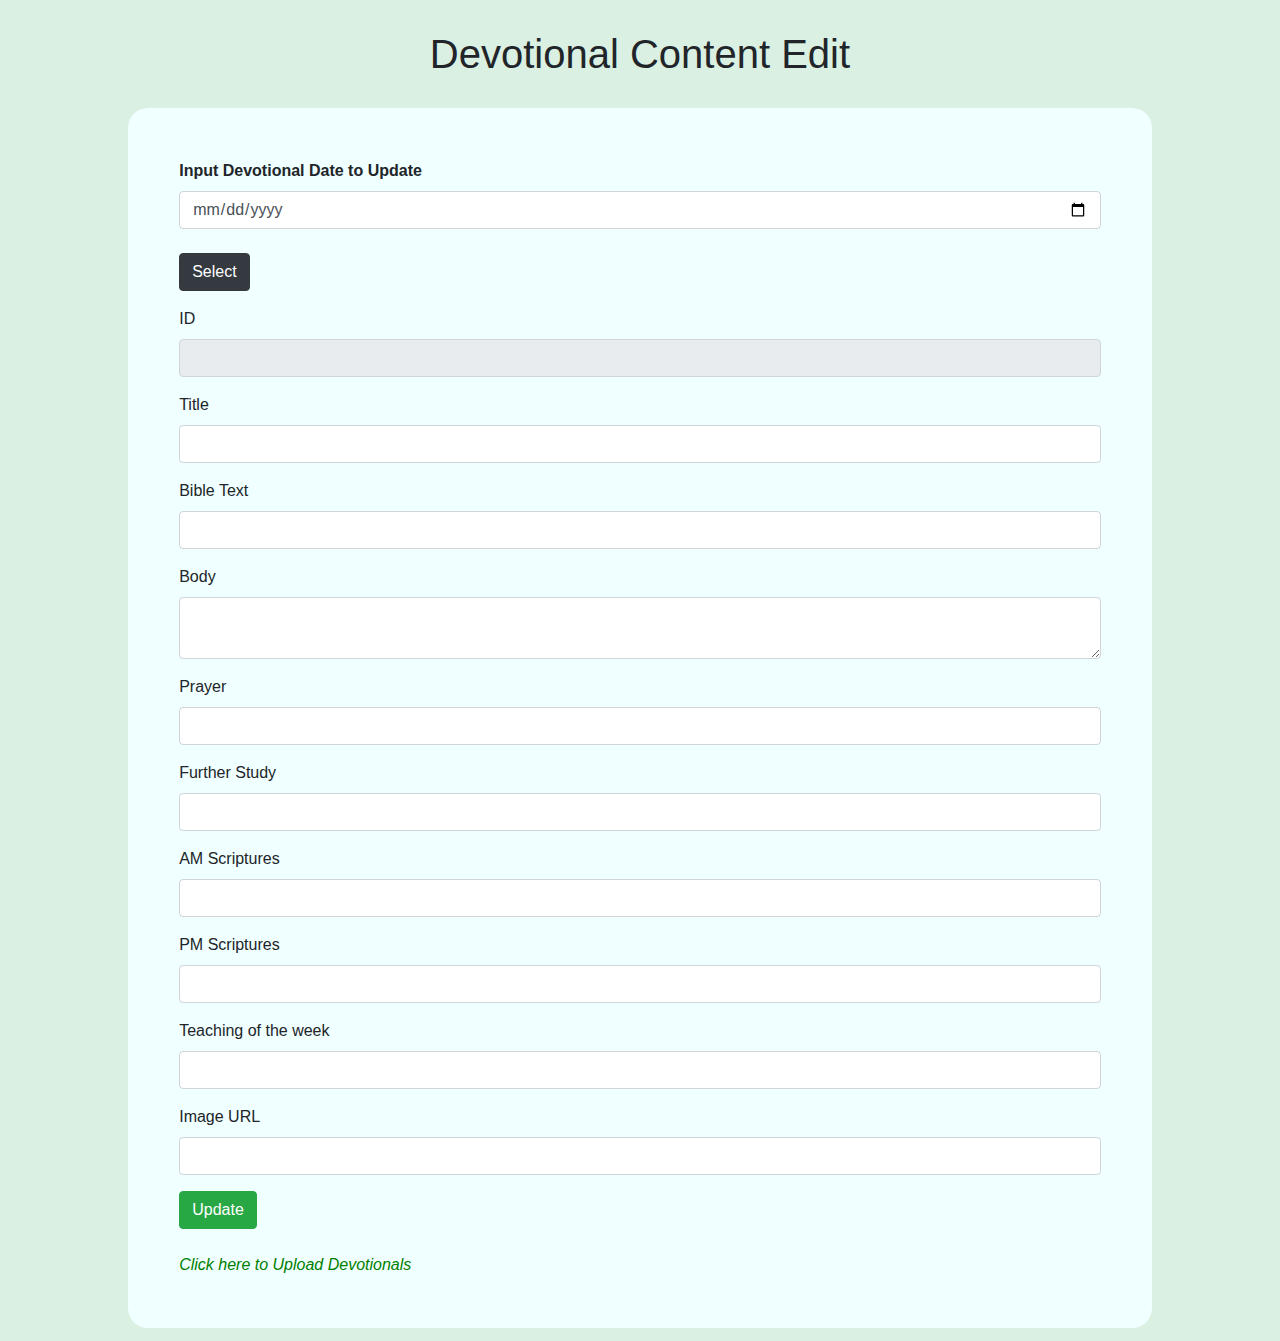
<file: adminEdit/index.html>
<!DOCTYPE html>
<html lang="en">
<head>
    <meta charset="UTF-8">
    <meta http-equiv="X-UA-Compatible" content="IE=edge">
    <meta name="viewport" content="width=device-width, initial-scale=1.0">
        <link rel="stylesheet" type="text/css" href="https://stackpath.bootstrapcdn.com/bootstrap/4.4.1/css/bootstrap.min.css">
        <link rel="stylesheet" type="text/css" href="https://stackpath.bootstrapcdn.com/bootstrap/4.4.1/js/bootstrap.min.js">
        <link rel="stylesheet" type="text/css"
            href="https://stackpath.bootstrapcdn.com/bootstrap/4.4.1/js/bootstrap.bundle.min.js">
        <link rel="stylesheet" href="style.css">
    <title>Auxano Edit</title>
</head>
<body>

    <main>
        <h1>Devotional Content Edit</h1>
    
        <form action="success.html">
            <div class="form-group">
                <label for="day" class="font-weight-bold">Input Devotional Date to Update</label>
                <input type="date" class="form-control" id="day"  required >
                <span id="msg"></span> <br>
                <button class="btn btn-dark slct-btn">Select</button>
            </div>
            <div class="form-group">
                <label for="id">ID</label>
                <input type="text" class="form-control" id="id" disabled required>
            </div>
            <div class="form-group">
                <label for="title">Title</label>
                <input type="text" class="form-control" id="title" required>
            </div>
            <div class="form-group">
                <label for="bible_text">Bible Text</label>
                <input type="text" class="form-control" id="bible_text" required>
            </div>
            <div class="form-group">
                <label for="body">Body</label>
                <textarea class="form-control" id="body"></textarea>
            </div>
            <div class="form-group">
                <label for="prayer">Prayer</label>
                <input type="text" class="form-control" id="prayer" required>
            </div>
            <div class="form-group">
                <label for="further_study">Further Study</label>
                <input type="text" class="form-control" id="further_study" required>
            </div>
            <div class="form-group">
                <label for="am_scripture">AM Scriptures</label>
                <input type="text" class="form-control" id="am_scripture" required>
            </div>
            <div class="form-group">
                <label for="pm_scripture">PM Scriptures</label>
                <input type="text" class="form-control" id="pm_scripture" required>
            </div>
            <div class="form-group">
                <label for="week_teaching">Teaching of the week</label>
                <input type="text" class="form-control" id="week_teaching" required>
            </div>
            <div class="form-group">
                <label for="image_url">Image URL</label>
                <input type="text" class="form-control" id="image_url">
            </div>
        
            <button type="submit" class="btn btn-success">Update</button><br> <br>
            
            <span><a class="admin-link" href="../adminUpload/">Click here to Upload Devotionals</a></span>
        </form>
    </main>
    <script src="script.js"></script>
</body>
</html>
</file>
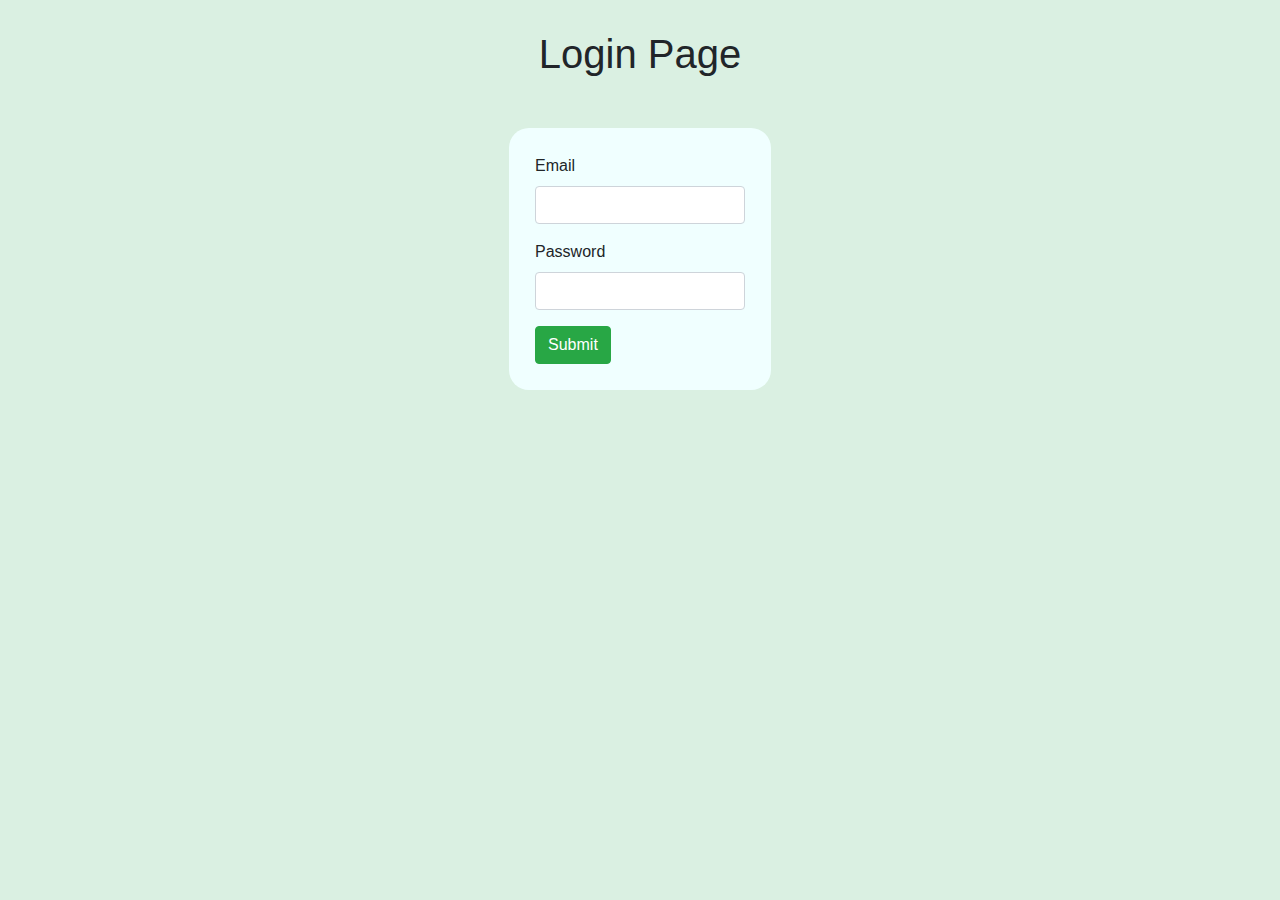
<file: login/index.html>
<!DOCTYPE html>
<html lang="en">
<head>
    <meta charset="UTF-8">
    <meta http-equiv="X-UA-Compatible" content="IE=edge">
    <meta name="viewport" content="width=device-width, initial-scale=1.0">
    <link rel="stylesheet" type="text/css" href="https://stackpath.bootstrapcdn.com/bootstrap/4.4.1/css/bootstrap.min.css">
    <link rel="stylesheet" type="text/css" href="https://stackpath.bootstrapcdn.com/bootstrap/4.4.1/js/bootstrap.min.js">
    <link rel="stylesheet" type="text/css"
        href="https://stackpath.bootstrapcdn.com/bootstrap/4.4.1/js/bootstrap.bundle.min.js">
    <link rel="stylesheet" href="style.css">
    <title>Auxano Admin</title>
</head>
<body>
    <main>
        <h1>Login Page</h1>
        <form action="../adminUpload">
            <div class="form-group">
                <label for="email">Email</label>
                <input type="email" class="form-control" id="email" required>
            </div>
            <div class="form-group">
                <label for="password">Password</label>
                <input type="password" class="form-control" id="password" required>
            </div>

            <button type="submit" class="btn btn-success">Submit</button>
        </form>
    </main>
    <script src="script.js"></script>
</body>
</html>
</file>
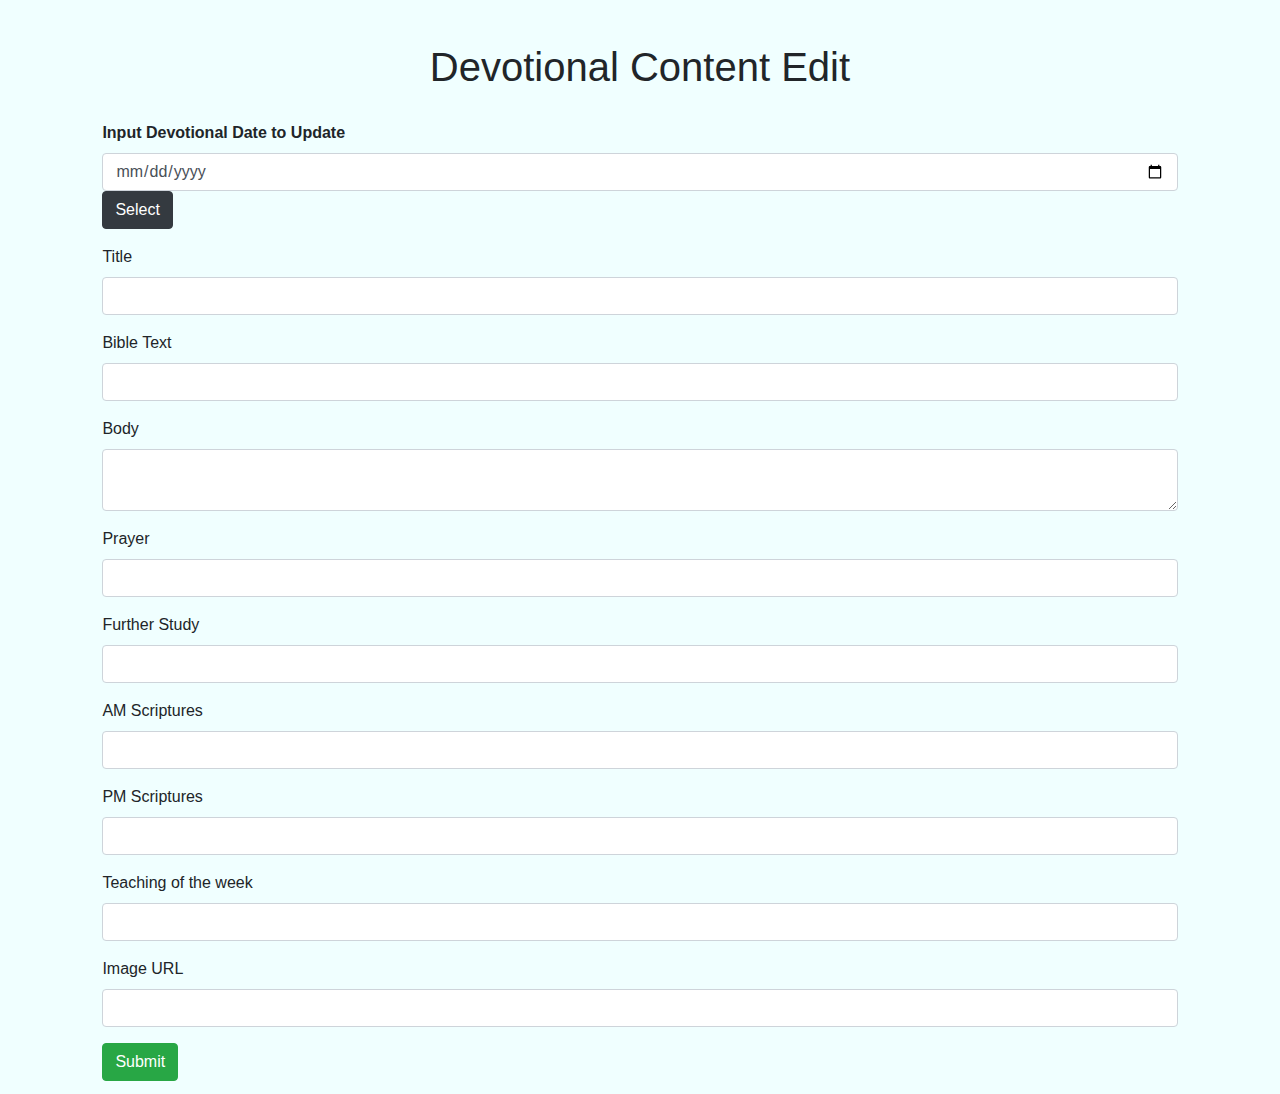
<file: admin/edit/index.html>
<!DOCTYPE html>
<html lang="en">
<head>
    <meta charset="UTF-8">
    <meta http-equiv="X-UA-Compatible" content="IE=edge">
    <meta name="viewport" content="width=device-width, initial-scale=1.0">
        <link rel="stylesheet" type="text/css" href="https://stackpath.bootstrapcdn.com/bootstrap/4.4.1/css/bootstrap.min.css">
        <link rel="stylesheet" type="text/css" href="https://stackpath.bootstrapcdn.com/bootstrap/4.4.1/js/bootstrap.min.js">
        <link rel="stylesheet" type="text/css"
            href="https://stackpath.bootstrapcdn.com/bootstrap/4.4.1/js/bootstrap.bundle.min.js">
        <link rel="stylesheet" href="style.css">
    <title>Auxano Edit</title>
</head>
<body>

    <main>
        <h1>Devotional Content Edit</h1>
    
        <form action="">
            <div class="form-group">
                <label for="day" class="font-weight-bold">Input Devotional Date to Update</label>
                <input type="date" class="form-control" id="day">
                <button class="btn btn-dark ">Select</button>
            </div>
            <div class="form-group">
                <label for="title">Title</label>
                <input type="text" class="form-control" id="title">
            </div>
            <div class="form-group">
                <label for="bible_text">Bible Text</label>
                <input type="text" class="form-control" id="bible_text">
            </div>
            <div class="form-group">
                <label for="body">Body</label>
                <textarea class="form-control" id="body"></textarea>
            </div>
            <div class="form-group">
                <label for="prayer">Prayer</label>
                <input type="text" class="form-control" id="prayer">
            </div>
            <div class="form-group">
                <label for="further_study">Further Study</label>
                <input type="text" class="form-control" id="further_study">
            </div>
            <div class="form-group">
                <label for="am_scripture">AM Scriptures</label>
                <input type="text" class="form-control" id="am_scripture">
            </div>
            <div class="form-group">
                <label for="pm_scripture">PM Scriptures</label>
                <input type="text" class="form-control" id="pm_scripture">
            </div>
            <div class="form-group">
                <label for="week_teaching">Teaching of the week</label>
                <input type="text" class="form-control" id="week_teaching">
            </div>
            <div class="form-group">
                <label for="image_url">Image URL</label>
                <input type="text" class="form-control" id="image_url">
            </div>
        
            <button type="submit" class="btn btn-success">Submit</button>
        </form>
    </main>
</body>
</html>
</file>
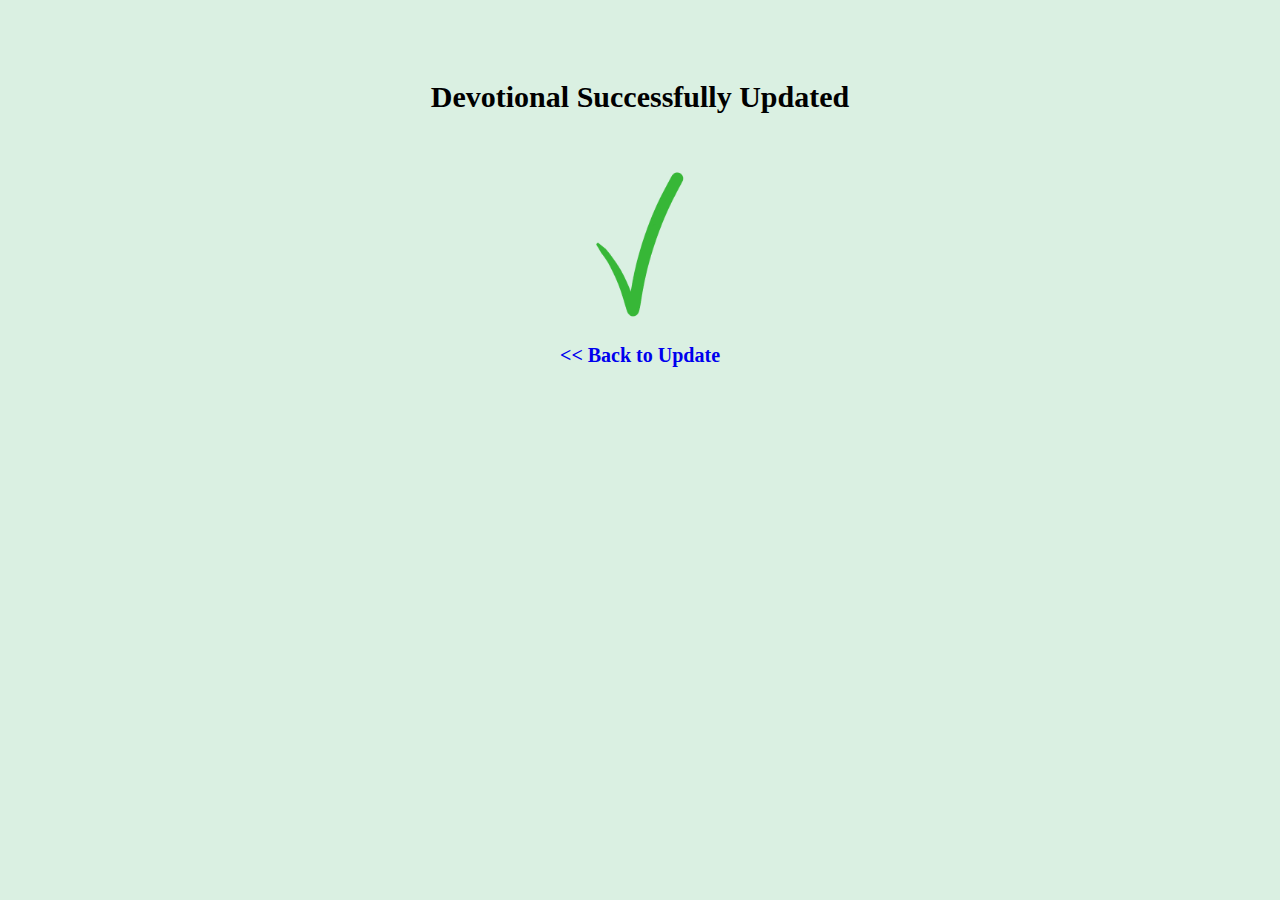
<file: adminEdit/success.html>
<!DOCTYPE html>
<html lang="en">
<head>
    <meta charset="UTF-8">
    <meta http-equiv="X-UA-Compatible" content="IE=edge">
    <meta name="viewport" content="width=device-width, initial-scale=1.0">
    <title>Upload Successful</title>
    <link rel="stylesheet" href="style.css">
</head>
<body>
    <section>
        <h1>Devotional Successfully Updated</h1>
        <img class="check-img" src="../images/check.gif" alt="">
        <a href="index.html"> << Back to Update</a>
    </section>
</body>
</html>
</file>
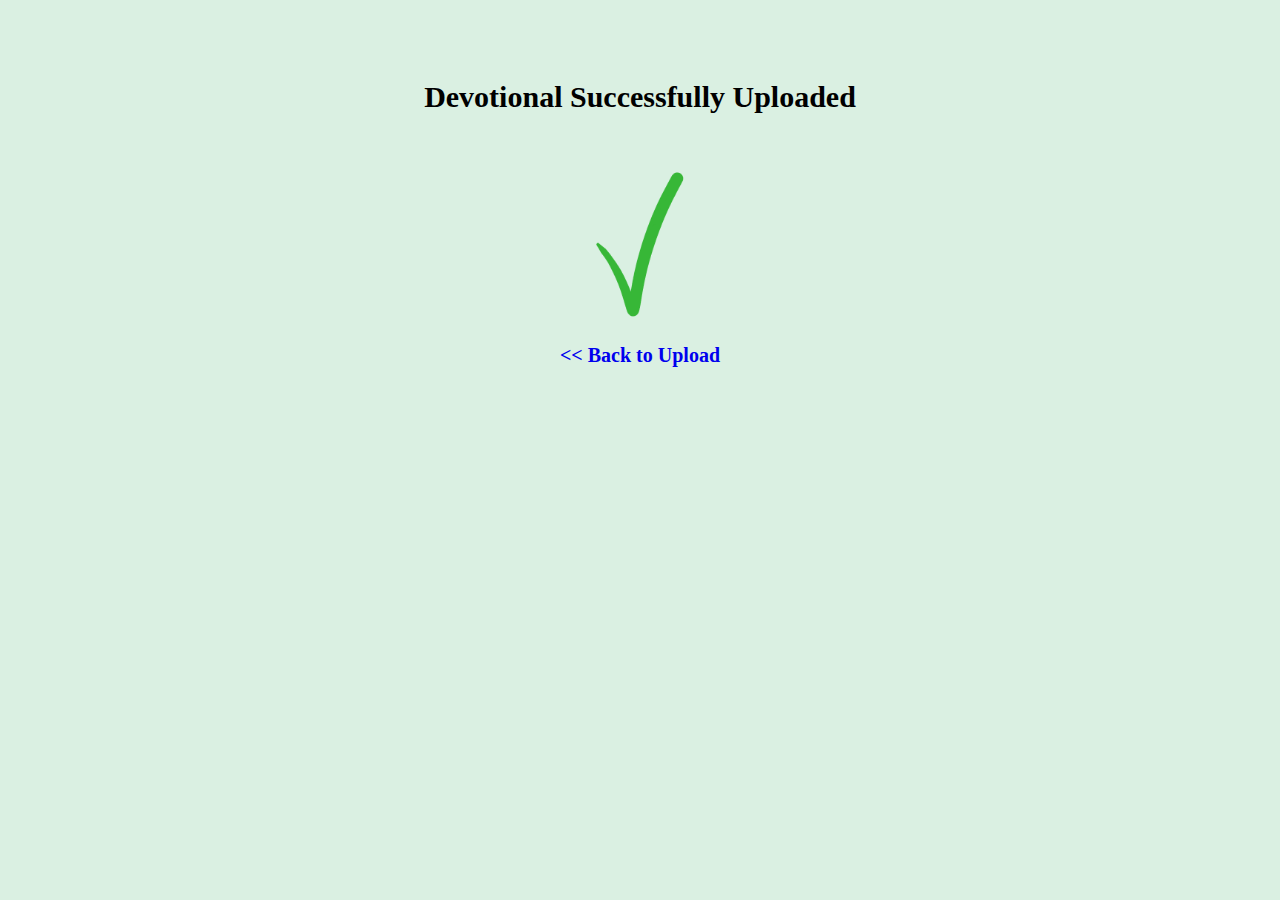
<file: adminUpload/success.html>
<!DOCTYPE html>
<html lang="en">
<head>
    <meta charset="UTF-8">
    <meta http-equiv="X-UA-Compatible" content="IE=edge">
    <meta name="viewport" content="width=device-width, initial-scale=1.0">
    <title>Upload Successful</title>
    <link rel="stylesheet" href="style.css">
</head>
<body>
    <section>
        <h1>Devotional Successfully Uploaded</h1>
        <img class="check-img" src="../images/check.gif" alt="">
        <a href="index.html"> << Back to Upload</a>
    </section>
</body>
</html>
</file>
<file: adminEdit/style.css>
body {
    background: #daf0e2;
}
form {
    margin: 1% 10%;
    padding: 4%;
    background: azure;
    border-radius: 20px;
}
h1 {
    text-align: center;
    margin: 30px;
}
textarea {
    border: 0;
    width: 100%;
}
section {
    margin-top: 50px;
    display: flex;
    flex-direction: column;
    justify-content: center;
    align-items: center;
    font-family: candara;
}
#msg{
    color: red;
}
section h1 {
    font-size: 30px;
}

.check-img {
    width: 200px;
    height: auto;
}
section a {
    font-weight: bold;
    font-size: 20px;
    text-decoration: none;
}
.admin-link {
    font-style: italic;
    color: green;
}
@media (max-width:700px) {
    form {
        margin: 0;
        padding: 10%;
    }
}
</file>
<file: login/style.css>
body {
    background: #daf0e2;
    display: flex;
    flex-direction: column;
    justify-content: center;
    align-items: center;
    /* min-height: 100vh; */
}

form {
    margin-top: 50px;
    padding: 10%;
    background: azure;
    border-radius: 20px;
    width: 100%;
}

h1 {
    text-align: center;
    margin: 30px;
}
</file>
<file: admin/edit/style.css>
body {
    background: azure;
}
main{
    padding:1% 8%;
}
h1 {
    display: flex;
        flex-direction: column;
        justify-content: center;
        align-items: center;
    text-align: center;
    margin: 30px;
}
table{
    background: white;
   
}
textarea{
    border: 0;
    width: 100%;
}
</file>
<file: adminUpload/style.css>
body {
    background: #daf0e2;
}

form {
    margin: 1% 10%;
    padding: 4%;
    background: azure;
    border-radius: 20px;
}

h1 {
    text-align: center;
    margin: 30px;
}

textarea {
    border: 0;
    width: 100%;
}
section{
    margin-top: 50px;
    display: flex;
    flex-direction: column;
    justify-content: center;
    align-items: center;
    font-family: candara;
}
section h1{
        font-size: 30px;
}
.check-img{
    width: 200px;
    height: auto;
}
section a{
    font-weight: bold;
    font-size: 20px;
    text-decoration: none;
}
.admin-link{
    font-style: italic;
    color: green;
}
@media (max-width:700px) {
    form{
        margin: 0;
    }
}
</file>
